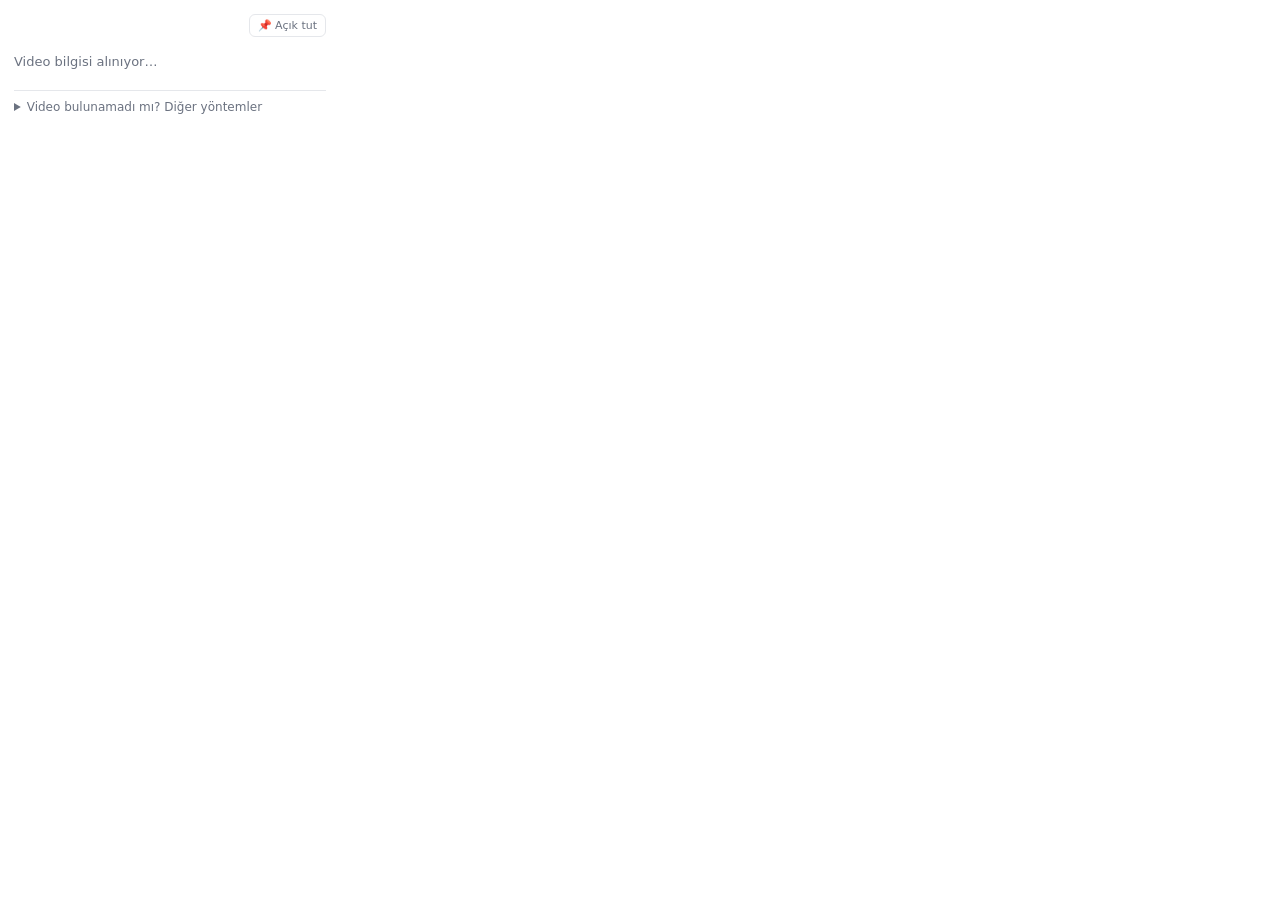
<file: extension/popup.html>
<!doctype html>
<html lang="tr">
<head>
  <meta charset="utf-8">
  <link rel="stylesheet" href="popup.css">
</head>
<body>
  <button id="pin" class="pin" title="Pencereyi ayır: başka yere tıklasan da kapanmaz">📌 Açık tut</button>
  <div id="video" class="video hidden">
    <img id="thumb" alt="">
    <div class="meta">
      <div id="title" class="title"></div>
      <div id="sub" class="sub"></div>
    </div>
  </div>

  <div id="msg" class="msg">Video bilgisi alınıyor…</div>
  <button id="openApp" class="btn hidden">Uygulamayı aç</button>

  <div id="options" class="hidden">
    <div class="label">Video (MP4)</div>
    <div id="qualities" class="grid"></div>
    <div class="label">Sadece ses</div>
    <button id="mp3" class="btn mp3">MP3 olarak indir</button>
  </div>

  <div id="sourcesBox" class="hidden">
    <div class="label">Sayfada bulunan kaynaklar</div>
    <div id="sources" class="sources"></div>
  </div>

  <details id="more" class="more">
    <summary>Video bulunamadı mı? Diğer yöntemler</summary>
    <div class="label">Video adresini kendin yapıştır</div>
    <div class="manual-row">
      <input id="manualUrl" type="url" placeholder="https://… (.m3u8, .mp4 veya video sayfası)">
      <button id="manualPaste" class="btn" type="button">Yapıştır</button>
      <button id="manualGo" class="btn">Bul</button>
    </div>
    <button id="rescan" class="link">Videoyu oynat, sonra yeniden tara</button>
    <div class="label">Son çare</div>
    <button id="record" class="btn mp3">Oynatırken kaydet (WebM)</button>
    <div class="hint">Sayfa videoyu gizli/parçalı yüklüyorsa bile çalışır; video baştan sona gerçek zamanlı oynatılır, sekme açık kalmalı. DRM'li içerikte siyah çıkar.</div>
    <div class="hint">İpucu: videoya veya bağlantıya sağ tık → “VideoIndir ile indir”. Kısayol: Alt+Shift+D.</div>
  </details>

  <div id="jobs" class="jobs"></div>
  <script src="common.js"></script>
  <script src="popup.js"></script>
</body>
</html>
</file>
<file: extension/popup.css>
:root { --bg:#fff; --fg:#1b1d22; --muted:#6b7280; --line:#e5e7eb; --card:#f4f5f8; --accent:#e11d48; --accent-fg:#fff; --ok:#16a34a; }
@media (prefers-color-scheme: dark) {
  :root { --bg:#17181c; --fg:#eceef2; --muted:#9aa0ab; --line:#2a2d34; --card:#22242b; --accent:#fb7185; --accent-fg:#1b0b10; --ok:#4ade80; }
}
* { box-sizing: border-box; }
body { margin:0; width:340px; padding:14px; background:var(--bg); color:var(--fg); font:13px/1.4 system-ui, "Segoe UI", sans-serif; }
.hidden { display:none !important; }
.video { display:flex; gap:10px; align-items:center; margin-bottom:12px; }
.video img { width:96px; height:54px; object-fit:cover; border-radius:6px; background:var(--card); flex:none; }
.meta { min-width:0; }
.title { font-weight:600; display:-webkit-box; -webkit-line-clamp:2; -webkit-box-orient:vertical; overflow:hidden; }
.sub { color:var(--muted); font-size:12px; margin-top:2px; }
.msg { color:var(--muted); padding:6px 0; }
.msg.err { color:var(--accent); }
.label { color:var(--muted); font-size:11px; text-transform:uppercase; letter-spacing:.04em; margin:10px 0 6px; }
.grid { display:grid; grid-template-columns:repeat(3, 1fr); gap:6px; }
.btn { border:1px solid var(--line); background:var(--card); color:var(--fg); border-radius:8px; padding:9px 6px; font:inherit; font-weight:600; cursor:pointer; }
.btn:hover { border-color:var(--accent); }
.btn:focus-visible { outline:2px solid var(--accent); outline-offset:1px; }
.btn.best { background:var(--accent); color:var(--accent-fg); border-color:var(--accent); }
.btn.mp3 { width:100%; }
.sources { display:flex; flex-direction:column; gap:4px; max-height:150px; overflow-y:auto; }
/* flex:none: çok kaynak olunca satırlar küçülüp üst üste binmesin; liste kaydırılır */
.src { flex:none; text-align:left; border:1px solid var(--line); background:var(--card); color:var(--fg); border-radius:6px; padding:6px 8px; font:inherit; font-size:12px; cursor:pointer; white-space:nowrap; overflow:hidden; text-overflow:ellipsis; }
.src:hover { border-color:var(--accent); }
.src.sel { border-color:var(--accent); }
.src small { color:var(--muted); margin-right:6px; }
.src.bad { opacity:.5; }
.more { margin-top:12px; border-top:1px solid var(--line); padding-top:8px; }
.more summary { cursor:pointer; color:var(--muted); font-size:12px; }
.hint { color:var(--muted); font-size:11px; margin-top:6px; }
.manual-row { display:flex; gap:6px; }
.manual-row input { flex:1; min-width:0; border:1px solid var(--line); background:var(--card); color:var(--fg); border-radius:8px; padding:8px; font:inherit; }
.manual-row .btn { padding:8px 14px; }
.link { background:none; border:0; color:var(--accent); font:inherit; font-size:12px; text-decoration:underline; cursor:pointer; padding:8px 0 0; }
.jobs { margin-top:12px; display:flex; flex-direction:column; gap:6px; }
.job { background:var(--card); border-radius:8px; padding:8px 10px; }
.job .name { font-size:12px; white-space:nowrap; overflow:hidden; text-overflow:ellipsis; }
.bar { height:4px; background:var(--line); border-radius:2px; margin-top:6px; overflow:hidden; }
.bar > i { display:block; height:100%; background:var(--accent); transition:width .3s; }
.job.done .bar > i { background:var(--ok); }
.job .row { display:flex; justify-content:space-between; align-items:center; color:var(--muted); font-size:11px; margin-top:4px; }
.job a { color:var(--accent); cursor:pointer; text-decoration:underline; }

.pin { display:block; margin:0 0 10px auto; background:none; border:1px solid var(--line); color:var(--muted); border-radius:6px; padding:3px 8px; font:inherit; font-size:11px; cursor:pointer; }
.pin:hover { border-color:var(--accent); color:var(--fg); }
.job.cancelled .bar > i { background: var(--muted); }

/* iş düğmeleri: Duraklat / Devam et / İptal */
.job .ctl { display:flex; gap:6px; align-items:center; }
.mini { border:1px solid var(--line); background:var(--bg); color:var(--fg); border-radius:6px; padding:2px 9px; font:inherit; font-size:11px; cursor:pointer; }
.mini:hover:not(:disabled) { border-color:var(--accent); }
.mini:disabled { opacity:.5; cursor:default; }
.mini.cancel:hover:not(:disabled) { color:var(--accent); }
.job.paused .bar > i { background:var(--muted); }
</file>
